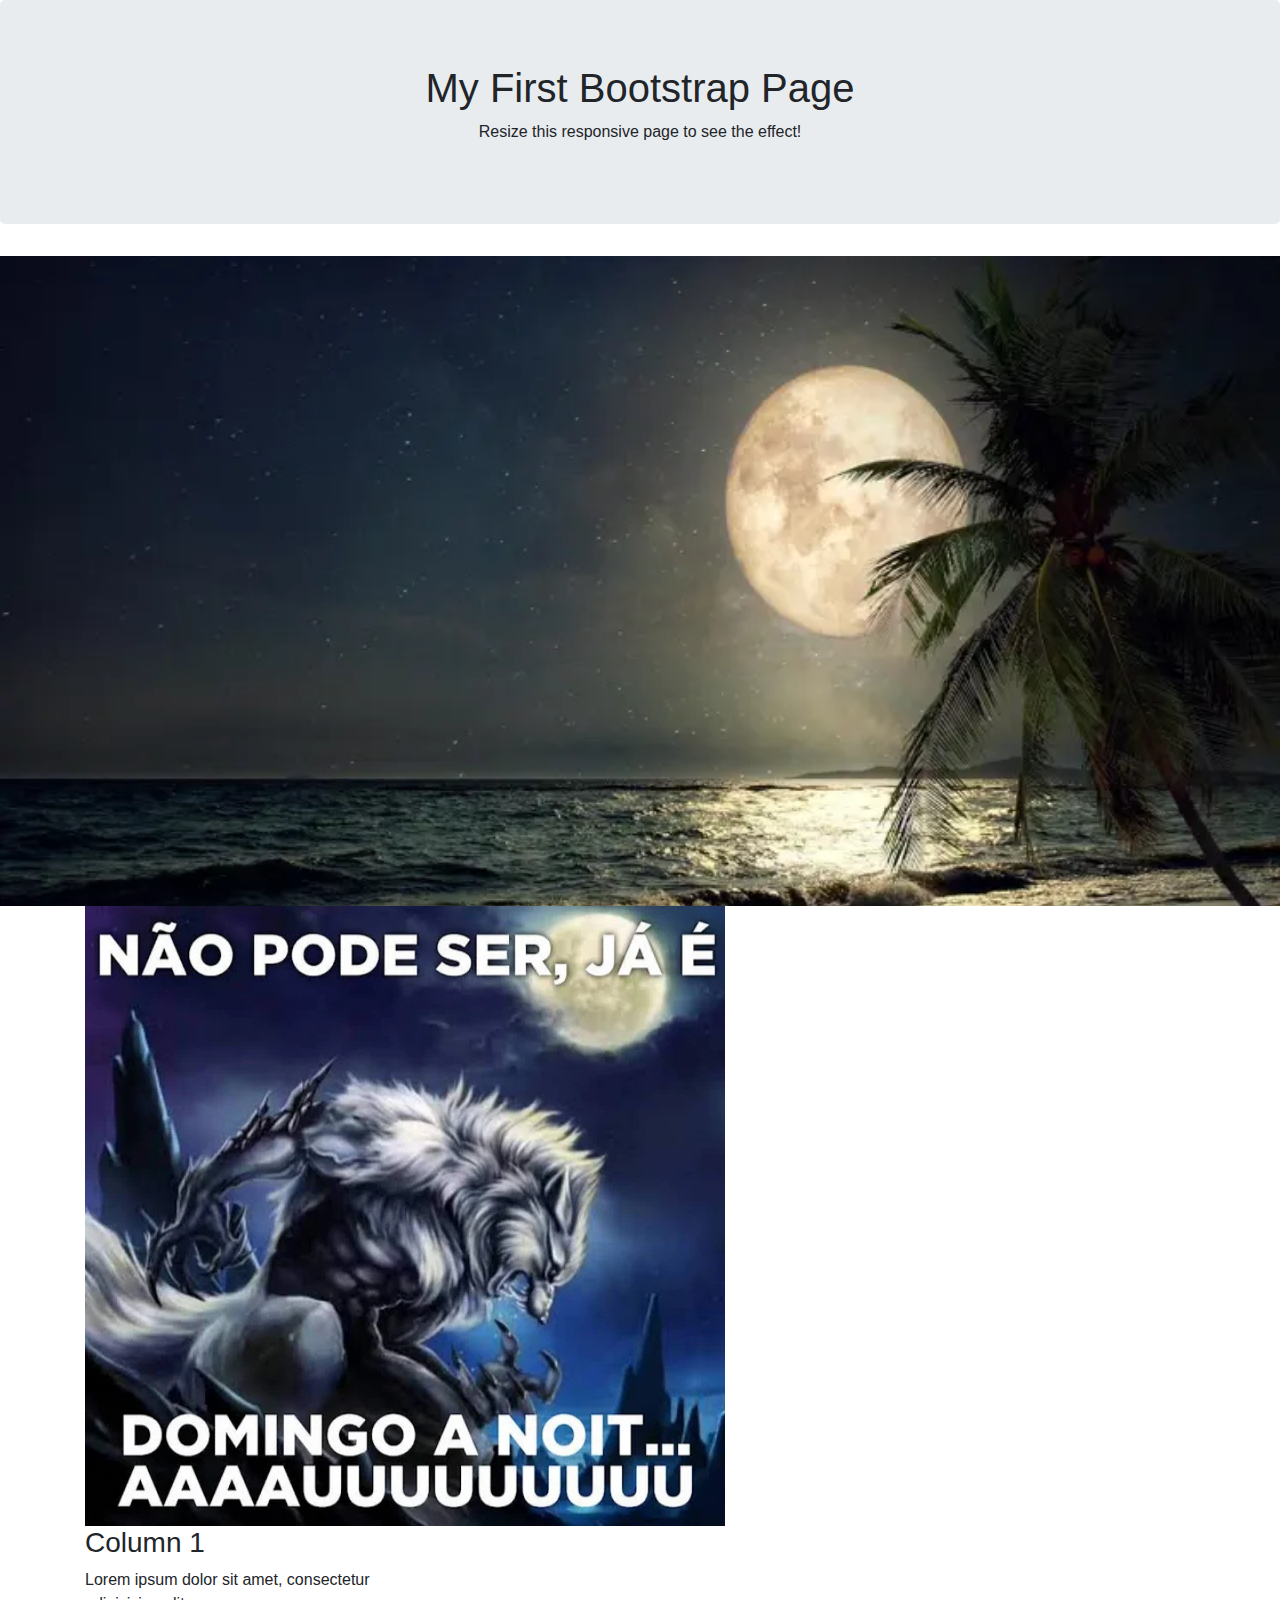
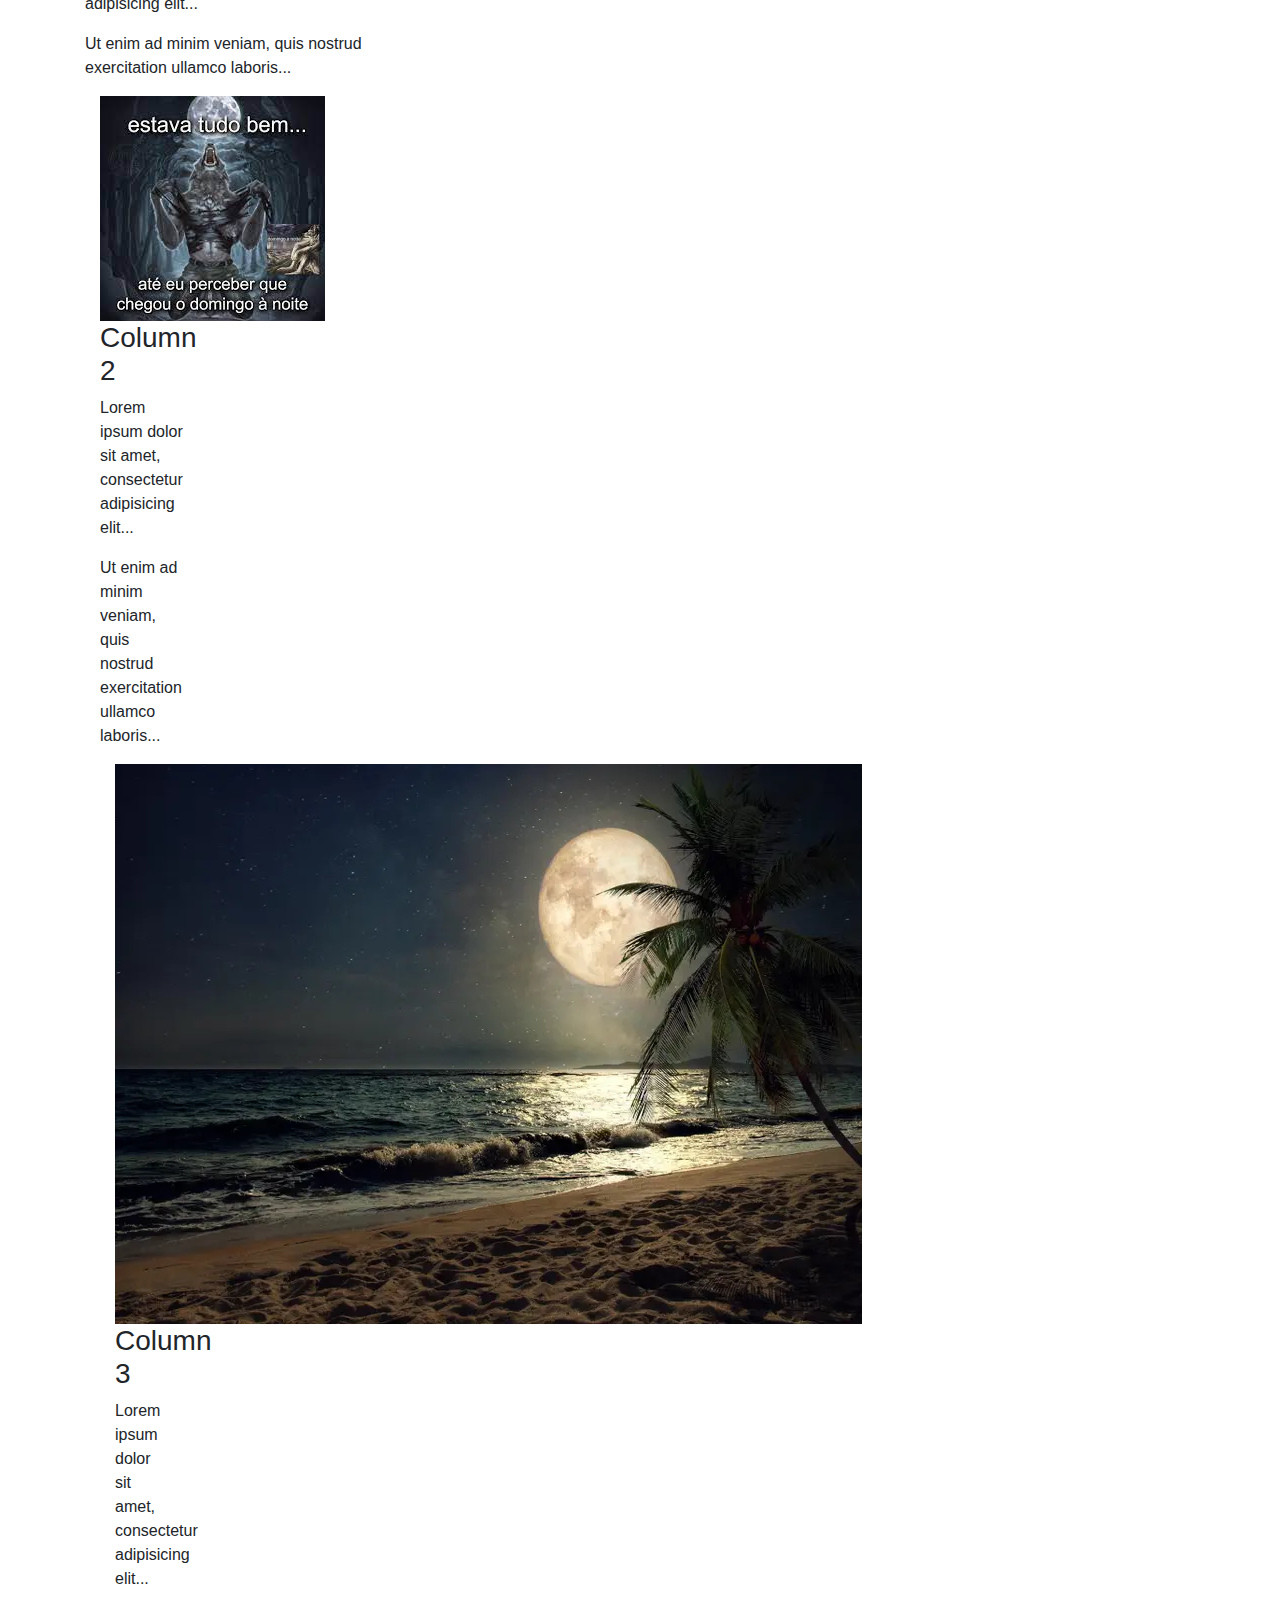
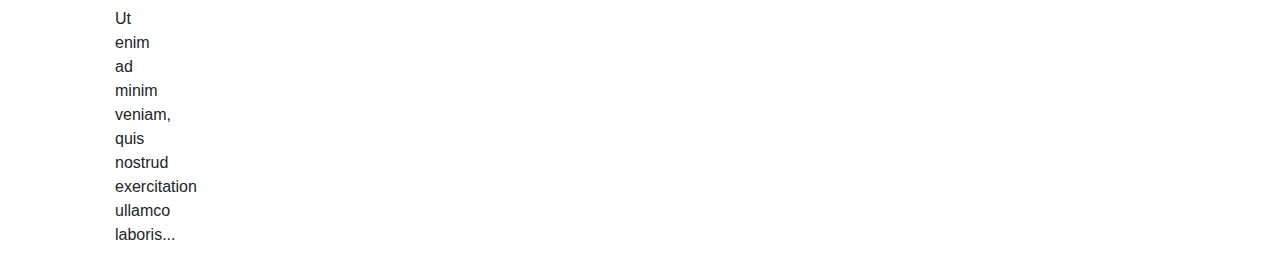
<file: index.html>
<!DOCTYPE html>
<html lang="en">

<head>
  <title>Bootstrap Example</title>
  <meta charset="utf-8">
  <meta name="viewport" content="width=device-width, initial-scale=1">
  <link rel="stylesheet" href="https://cdn.jsdelivr.net/npm/bootstrap@4.6.2/dist/css/bootstrap.min.css">
</script src="https://cdn.jsdelivr.net/npm/jquery@3.7.1/dist/jquery.slim.min.js"></script>
  <script src="https://cdn.jsdelivr.net/npm/popper.js@1.16.1/dist/umd/popper.min.js"></script>
  <script src="https://cdn.jsdelivr.net/npm/bootstrap@4.6.2/dist/js/bootstrap.bundle.min.js"></script>
      <link rel="stylesheet" href="index.css">
  </head>

<body>

  <div class="jumbotron text-center">
    <h1>My First Bootstrap Page</h1>
    <p>Resize this responsive page to see the effect!</p>
  </div>
  <div class="banner">

  </div>

  <div class="container">
    <div class="row">
      <div class="col-sm-4">
        <div class="[praia1]"><img src="./img/domingo-a-noite-domingo-a-noite-v0-0fukzspuum4d1.webp" alt=""</div>
        <h3>Column 1</h3>
        <p>Lorem ipsum dolor sit amet, consectetur adipisicing elit...</p>
        <p>Ut enim ad minim veniam, quis nostrud exercitation ullamco laboris...</p>
      </div>
      <div class="col-sm-4">
        <div class="[praia1]"><img src="./img/images.jpeg" alt=""</div>
        <h3>Column 2</h3>
        <p>Lorem ipsum dolor sit amet, consectetur adipisicing elit...</p>
        <p>Ut enim ad minim veniam, quis nostrud exercitation ullamco laboris...</p>
      </div>
      <div class="col-sm-4">
        <div class="[praia1]"><img src="./img/10654e69e24cb9873357b3a0760a6dd1.webp" alt=""</div>
        <h3>Column 3</h3>
        <p>Lorem ipsum dolor sit amet, consectetur adipisicing elit...</p>
        <p>Ut enim ad minim veniam, quis nostrud exercitation ullamco laboris...</p>
      </div>
    </div>
  </div>

</body>

</html>
</file>
<file: index.css>
.banner{ 
    width: 100%;
    height: 650px;
    background: url(./img/10654e69e24cb9873357b3a0760a6dd1.webp);
    background-size: 100%;
    background-position-x:center ;
    background-repeat: no-repeat;
}
.margin{
    margin-bottom: 0;
}
.padding{
    padding-top: 10px;
    padding-bottom: 10px;
}
.praia1{
    width: 30%;
}
.praia1 img{
    width: 100%;
}
.link-cofig a{
    font-weight: bold;
    background-color: chartreuse;
    color: white;
    padding:7px  ;
    border-radius: 3px;

}
.link-cofig a:hover{
    color:red;
    background-color: lime;

}
.esp-bottom{
    margin-bottom: 20px;

@media screen and (min-width; 480px) {
    body{
        background-color: lightgreen;
    }
    
}}
</file>
